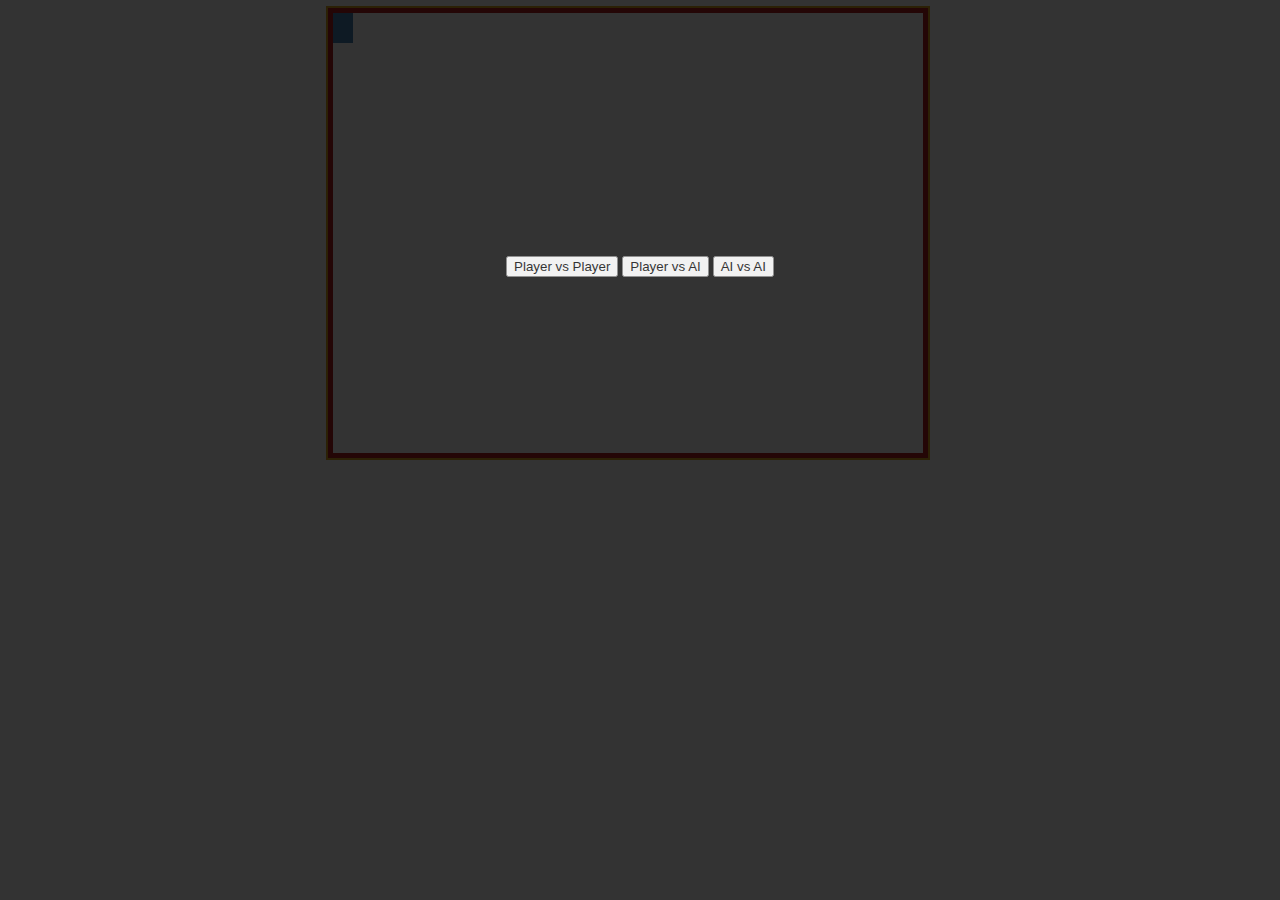
<file: index.html>
<!DOCTYPE html>
<html lang="en">

    <head>
        <meta charset="UTF-8">
        <meta http-equiv="X-UA-Compatible" content="IE=edge">
        <meta name="viewport" content="width=device-width, initial-scale=1.0">
        <title>Top down game</title>
        <link rel="stylesheet" href="style.css">
        <script type="module" src="script.js"></script>
    </head>

    <body>
        <div id="main-menu">
            <div id="game-mode-choice-btns">
                <button id="pvp-choice-btn">Player vs Player</button>
                <button id="player-vs-ai-choice-btn">Player vs AI</button>
                <button id="ai-vs-ai-choice-btn">AI vs AI</button>
            </div>
            <div id="ai-selection-menu">
                <div id="character1-ai-selection">
                    <div class="character" id="character-im1"></div>
                    <input type="radio" name="ai-selection1" id="radio-btn-character1-ai1">
                    <input type="radio" name="ai-selection1" id="radio-btn-character1-ai2">
                </div>
                <div id="character2-ai-selection">
                    <div class="character" id="character-im2"></div>
                    <input type="radio" name="ai-selection2" id="radio-btn-character2-ai1">
                    <input type="radio" name="ai-selection2" id="radio-btn-character2-ai2">
                </div>
            </div>
            <button id="start-btn"> START! </button>
        </div>
        <div id="game-ui">
            <div id="hp1" style="float:right"></div>
            <div id="hp2" style="float:left"></div>
            <div id="map">
                <div class="character" id="character1"></div>
                <div class="character" id="character2"></div>
            </div>
            <p id="victory-msg" style="float:left"></p>
        </div>
    </body>

</html>
</file>
<file: style.css>
*, *::after, *::before {
    box-sizing: border-box;
}

.character {
    position: absolute;
    z-index: top;
    float: left;
}

#main-menu {
  padding: 20%;
  text-align: center;
  position: fixed;
  float: center;
  display: block;
  top: 0;
  bottom: 0;
  left: 0;
  right: 0;
  background-color: black;
  opacity: 0.8;
  z-index: 10;
}

#pvp-choice-btn {
    float:center
}

#ai-selection-menu {
  width: 5%;
  height: 35%;
  position: fixed;
  align-items: center;
  top: 50%;
  left: 50%;
  transform: translateY(-50%);
  float: center;
  display: none;
  padding: 7%;
}

#char1-ai-selection {
    width: 5%;
    height: 30%;
    position: fixed;
    align-items: center;
    justify-content: center;
    top: 50%;
    left: 25%;
    transform: translateY(-50%);
    float: center;
    display: block;
    padding: 5%;
}

#character-im1 {
    position: relative;
    width: 20px;
    height: 30px;
    background-color: darkgreen;
}

#char2-ai-selection {
    width: 5%;
    height: 30%;
    position: fixed;
    align-items: center;
    justify-content: center;
    top: 50%;
    left: 75%;
    transform: translateY(-50%);
    float: center;
    display: block;
    padding: 5%;
}

#character-im2 {
    position: relative;
    width: 20px;
    height: 30px;
    background-color: steelblue;
}

#start-btn {
    display: none;
}

#game-ui {
    margin:auto;
    text-align: center;
}

#hp1 {
    float: right;
}

#hp2 {
    float: left;
}

#map {
    /*width: 600px;*/
    /*height: 450px;*/
    outline: 2px solid goldenrod;
    border : 5px solid firebrick;
    margin-left: 25%;
    position: absolute;
}

#character1 {
    background-color: darkgreen;
}

#character2 {
    background-color: steelblue;
}
</file>
